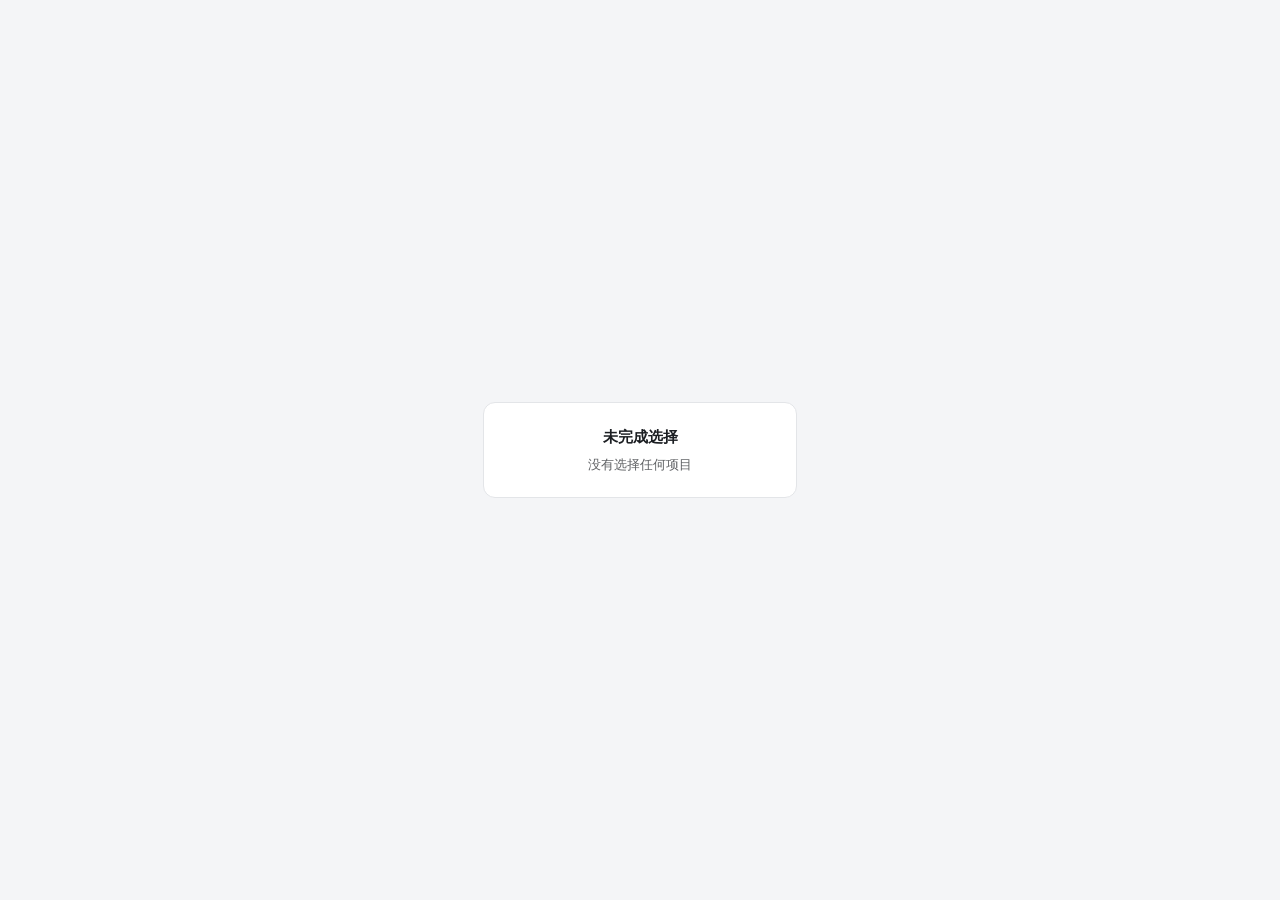
<file: app/www/callback.html>
<!doctype html>
<html lang="zh-CN">

<head>
  <meta charset="utf-8">
  <meta name="viewport" content="width=device-width, initial-scale=1">
  <title>正在返回应用…</title>
  <style>
    :root { color-scheme: light dark; }
    body {
      margin: 0; height: 100vh; display: flex; align-items: center; justify-content: center;
      background: #f4f5f7; color: #1c1f23;
      font: 14px/1.6 -apple-system, "PingFang SC", "Microsoft YaHei", system-ui, sans-serif;
    }
    @media (prefers-color-scheme: dark) {
      body { background: #1b1d21; color: #e6e8ea; }
      .box { background: #23262b !important; border-color: #34383e !important; }
    }
    .box {
      background: #fff; border: 1px solid #e3e5e8; border-radius: 12px;
      padding: 22px 26px; min-width: 260px; text-align: center;
    }
    .t { font-size: 15px; font-weight: 600; margin-bottom: 6px; }
    .s { opacity: .7; font-size: 13px; }
  </style>
</head>

<body>
  <div class="box">
    <div class="t" id="title">正在返回应用…</div>
    <div class="s" id="msg">请稍候</div>
  </div>

  <script>
    // 飞牛系统授权页（/app-auth/pick-user-file 等）在用户完成选择后会跳回这里，
    // 参数形如：?status=success&method=pickUserFile&appName=videocut&state=xxx&path=["/a.mp4"]
    // 本页负责把结果交回打开它的应用窗口，然后自关闭。
    (function () {
      var q = new URLSearchParams(location.search);
      var raw = q.get('path') || q.get('paths') || q.get('data') || '';
      var paths = [];
      if (raw) {
        try {
          var v = JSON.parse(raw);
          if (Array.isArray(v)) paths = v.filter(function (x) { return typeof x === 'string'; });
          else if (typeof v === 'string' && v) paths = [v];
        } catch (e) {
          if (raw.charAt(0) === '/') paths = raw.split(',').filter(Boolean);
        }
      }
      var payload = {
        type: 'vc-pick',
        status: q.get('status') || (paths.length ? 'success' : 'error'),
        method: q.get('method') || '',
        appName: q.get('appName') || '',
        state: q.get('state') || '',
        error: q.get('error') || '',
        paths: paths
      };

      var ok = payload.status === 'success' && paths.length > 0;
      document.getElementById('title').textContent = ok ? '已选择 ' + paths.length + ' 项' : '未完成选择';
      document.getElementById('msg').textContent = ok
        ? (payload.method === 'pickUserFile' && q.get('directory') !== 'true' ? '正在返回应用…' : '正在返回应用…')
        : (payload.error === 'access_denied' ? '你取消了授权' : '没有选择任何项目');

      try { localStorage.setItem('vc.pick.result', JSON.stringify(payload)); } catch (e) { /* 隐私模式下可能被拒 */ }
      try {
        if (window.opener && !window.opener.closed) window.opener.postMessage(payload, location.origin);
      } catch (e) { /* 应用会通过轮询 localStorage 拿到结果 */ }

      setTimeout(function () { try { window.close(); } catch (e) { /* ignore */ } }, 700);
    })();
  </script>
</body>

</html>
</file>
